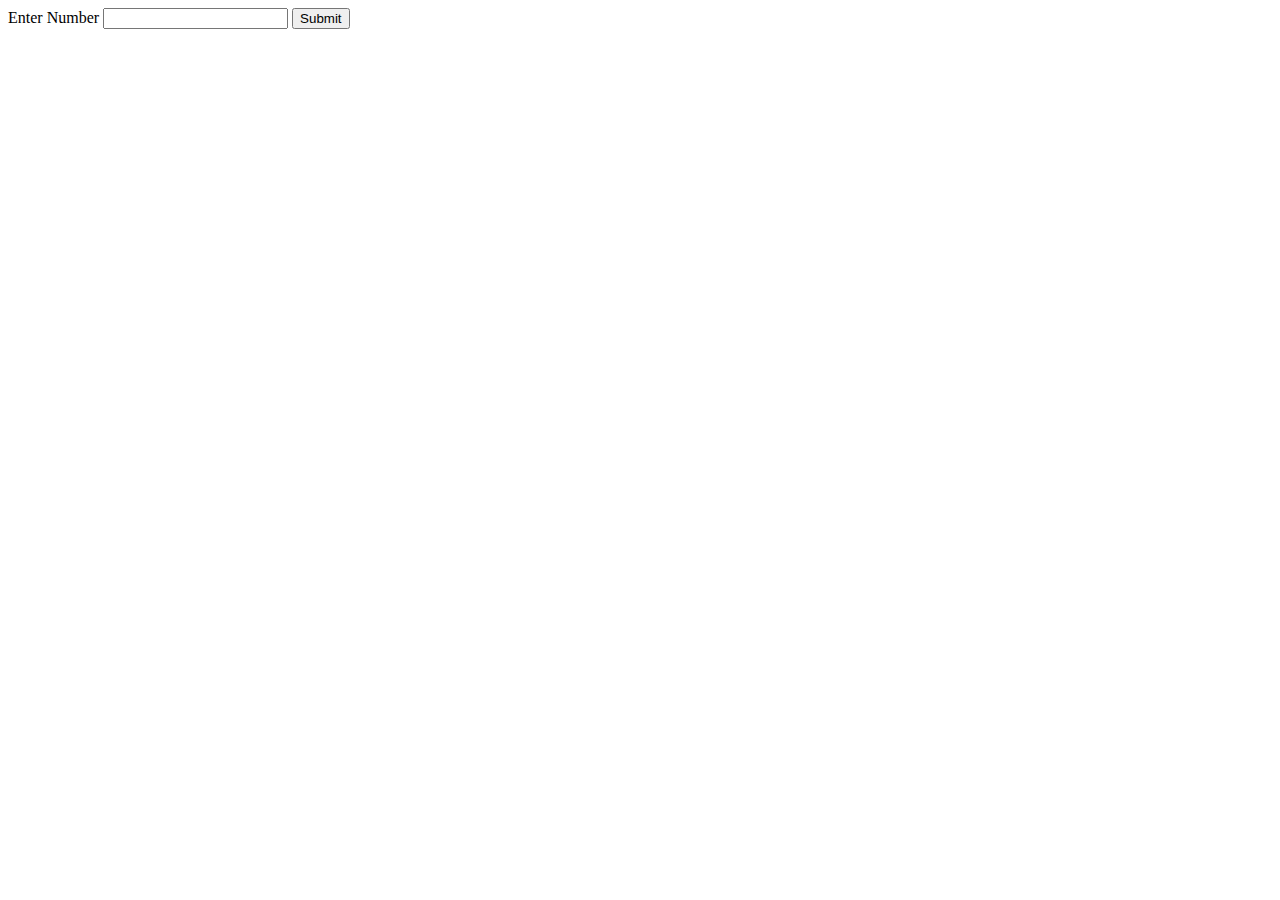
<file: index.html>
<!DOCTYPE html>
<html lang="en">
  <head>
    <meta charset="UTF-8" />
    <meta http-equiv="X-UA-Compatible" content="IE=edge" />
    <meta name="viewport" content="width=device-width, initial-scale=1.0" />
    <title>Document</title>
  </head>
  <body>
    <form class="form">
      <label for="amount">Enter Number</label>
      <input type="number" id="amount" />
      <button type="submit">Submit</button>
    </form>

    <script src="./main.js"></script>
  </body>
</html>
</file>
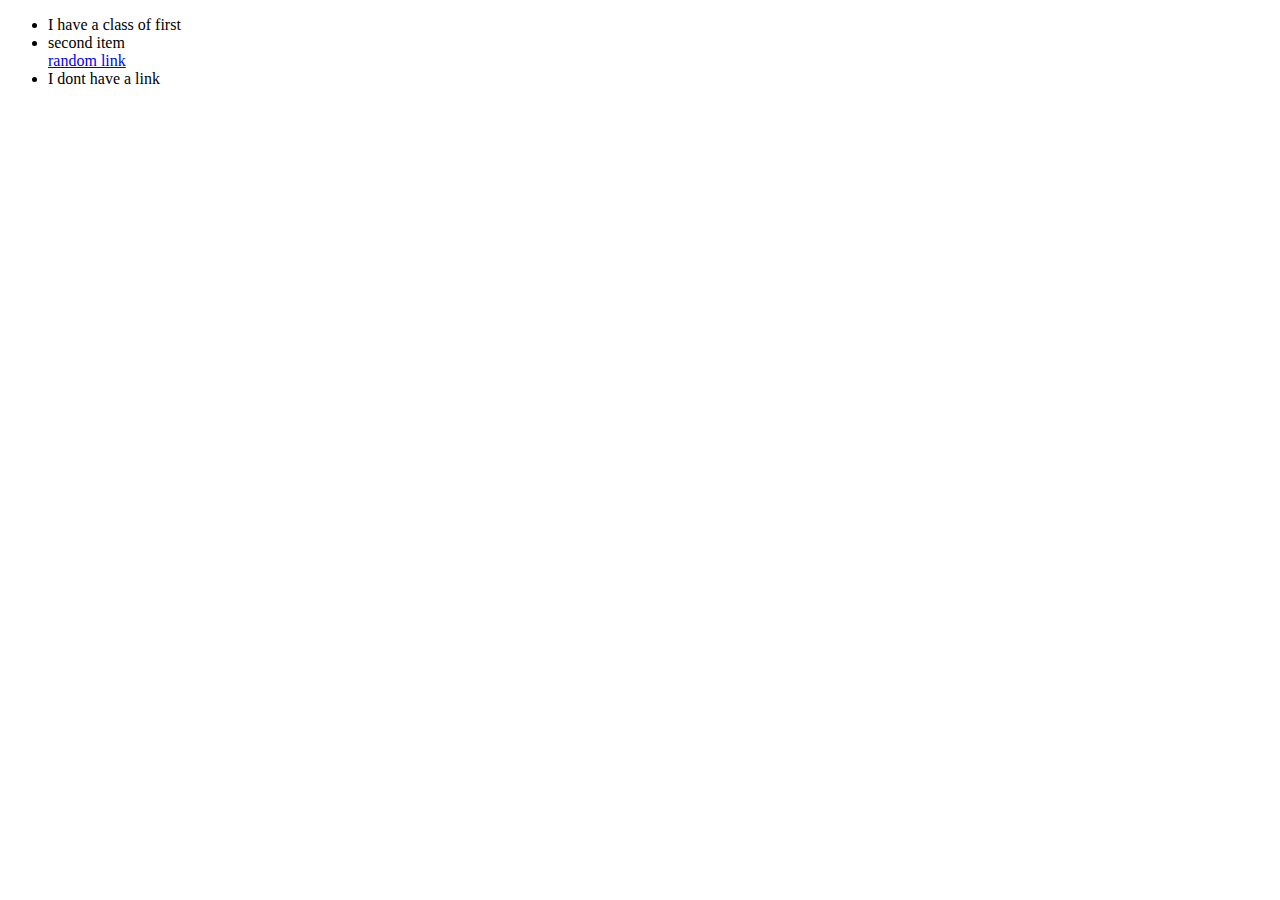
<file: 10th hour/index.html>
<!DOCTYPE html>
<html lang="en">
  <head>
    <meta charset="UTF-8" />
    <meta http-equiv="X-UA-Compatible" content="IE=edge" />
    <meta name="viewport" content="width=device-width, initial-scale=1.0" />
    <title>Document</title>
  </head>
  <body>
    <!-- <h1 id="title">Hello CAPS</h1> -->
    <!-- <button href="/" class="btn" id="btn">click me</button> -->
    <!-- <div class="parent">
      <h2>Hello World</h2>
      <h2>Hello People</h2>
    </div> -->
    <!-- <ul id="fruits">
      <li class="first">Apple</li>
      <li>Plum</li>
      <li>Banana</li>
      <li class="last">Peach</li>
    </ul> -->
    <ul>
      <li id="first" class="one">I have a class of first</li>
      <li id="second" class="two">second item</li>
      <a href="./first.html" id="link">random link</a>
      <li>I dont have a link</li>
    </ul>
    <script src="./main.js"></script>
  </body>
</html>
</file>
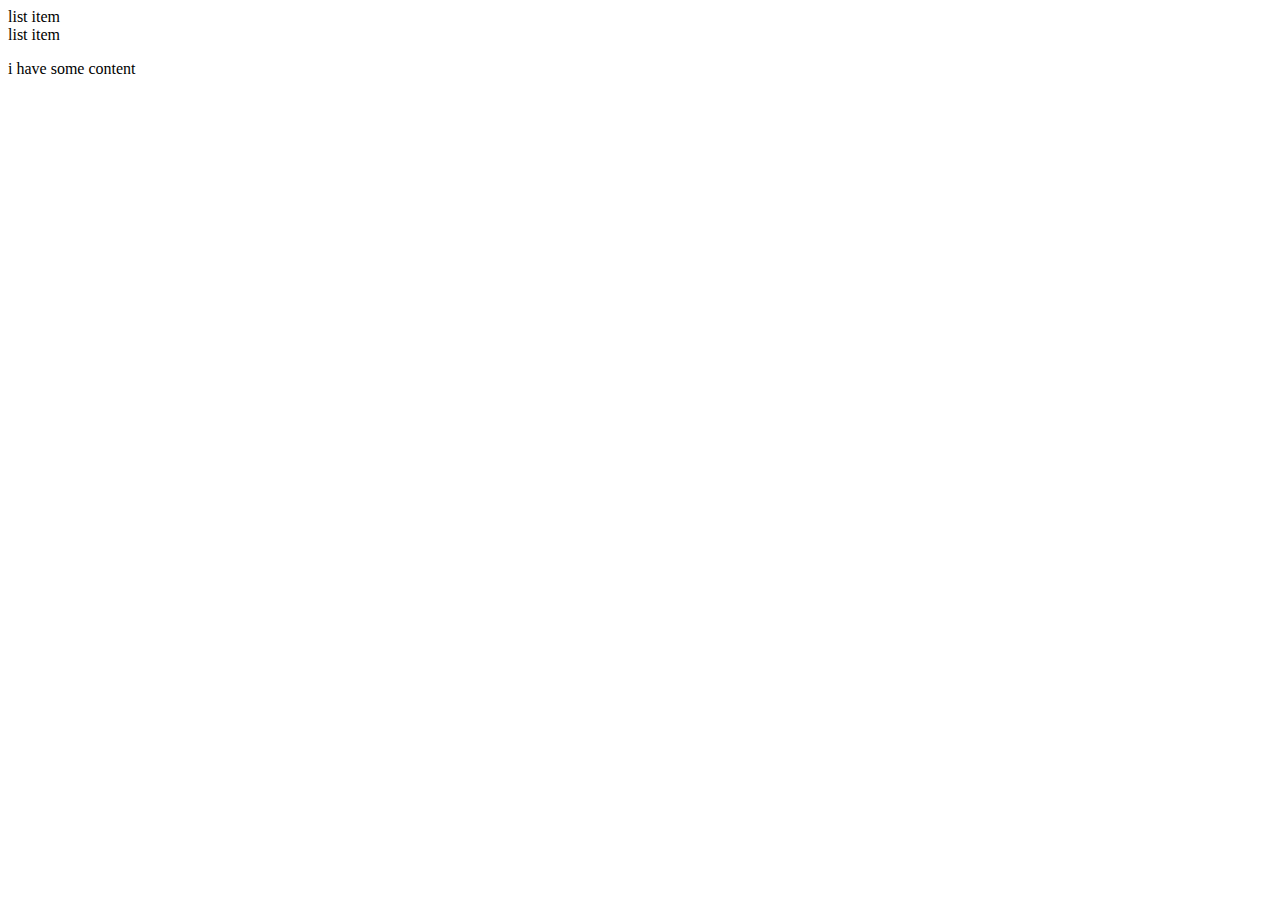
<file: 11th hour/index.html>
<!DOCTYPE html>
<html lang="en">
  <head>
    <meta charset="UTF-8" />
    <meta http-equiv="X-UA-Compatible" content="IE=edge" />
    <meta name="viewport" content="width=device-width, initial-scale=1.0" />
    <title>Document</title>
    <link rel="stylesheet" href="./styles.css" />
  </head>
  <body>
    <!-- <div id="result">
      <h1>Im the child of result</h1>
    </div> -->
    <li id="first">list item</li>
    <li id="second">list item</li>
    <p id="item">i have some content</p>
    <script src="./main.js"></script>
  </body>
</html>
</file>
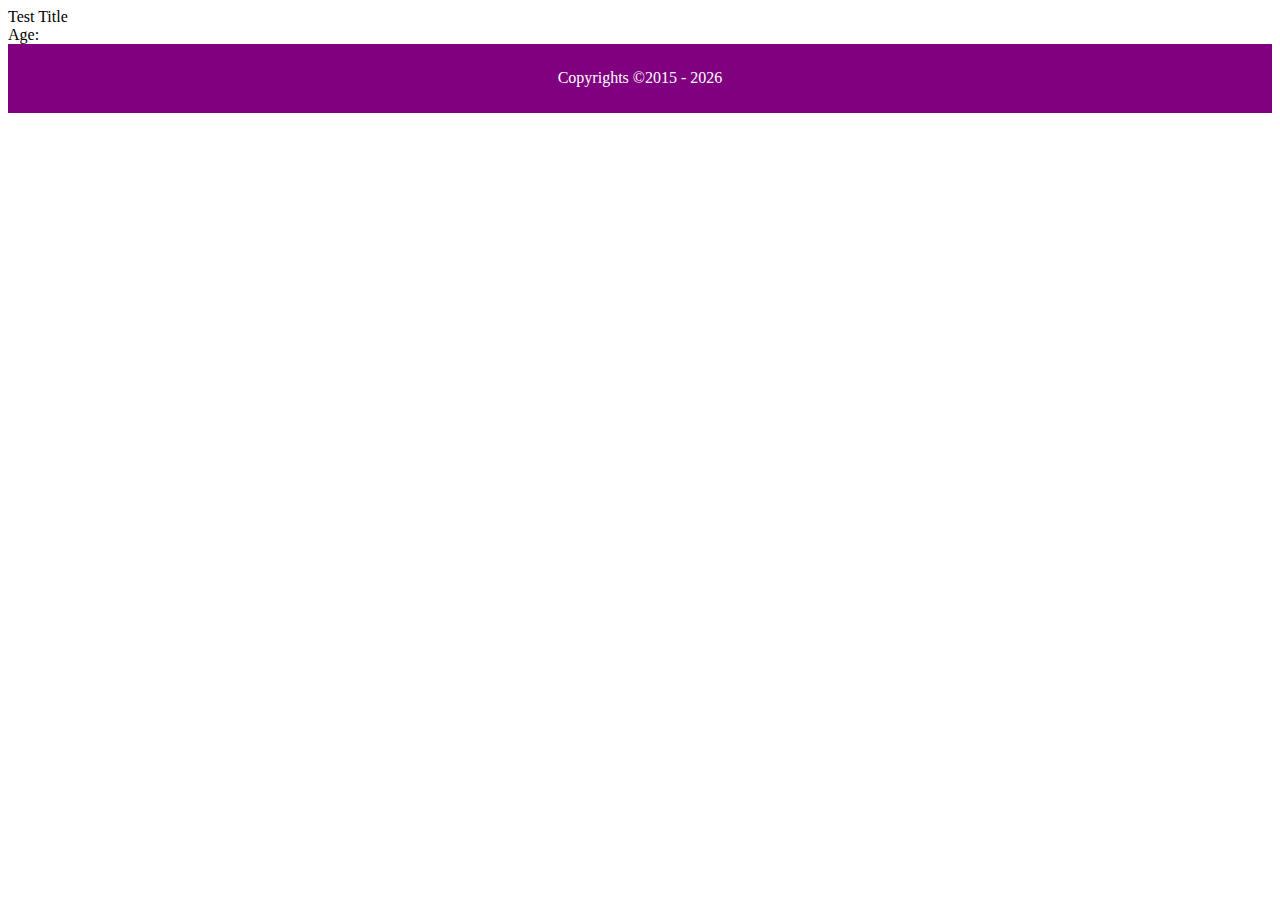
<file: review/index.html>
<!DOCTYPE html>
<html lang="en">
  <head>
    <meta charset="UTF-8" />
    <meta http-equiv="X-UA-Compatible" content="IE=edge" />
    <meta name="viewport" content="width=device-width, initial-scale=1.0" />
    <title>Document</title>
    <link rel="stylesheet" href="./footer.css" />
  </head>
  <div id="project-title">Test Title</div>
  Age:
  <span id="age"></span>
  <footer>Copyrights &copy;2015 - <span id="current-year">2021</span></footer>
  <body>
    <script src="./main.js"></script>
  </body>
</html>
</file>
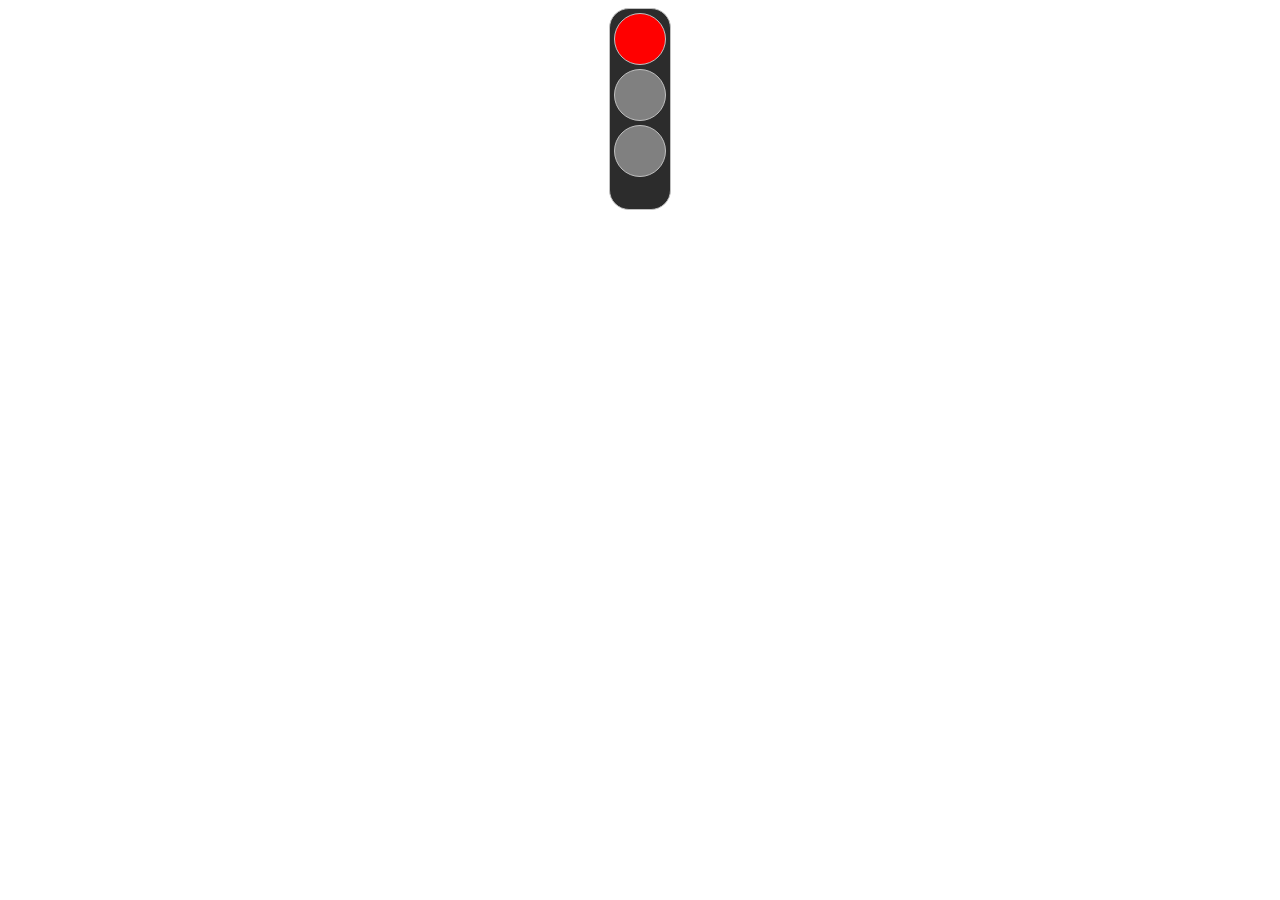
<file: stop-light/index.html>
<!DOCTYPE html>
<html lang="en">
  <head>
    <meta charset="UTF-8" />
    <meta http-equiv="X-UA-Compatible" content="IE=edge" />
    <meta name="viewport" content="width=device-width, initial-scale=1.0" />
    <title>Document</title>
    <link rel="stylesheet" href="styles.css" />
  </head>
  <body>
    <div id="stop-light">
      <div class="colors"></div>
      <div class="colors"></div>
      <div class="colors"></div>
    </div>

    <script src="./main.js"></script>
  </body>
</html>
</file>
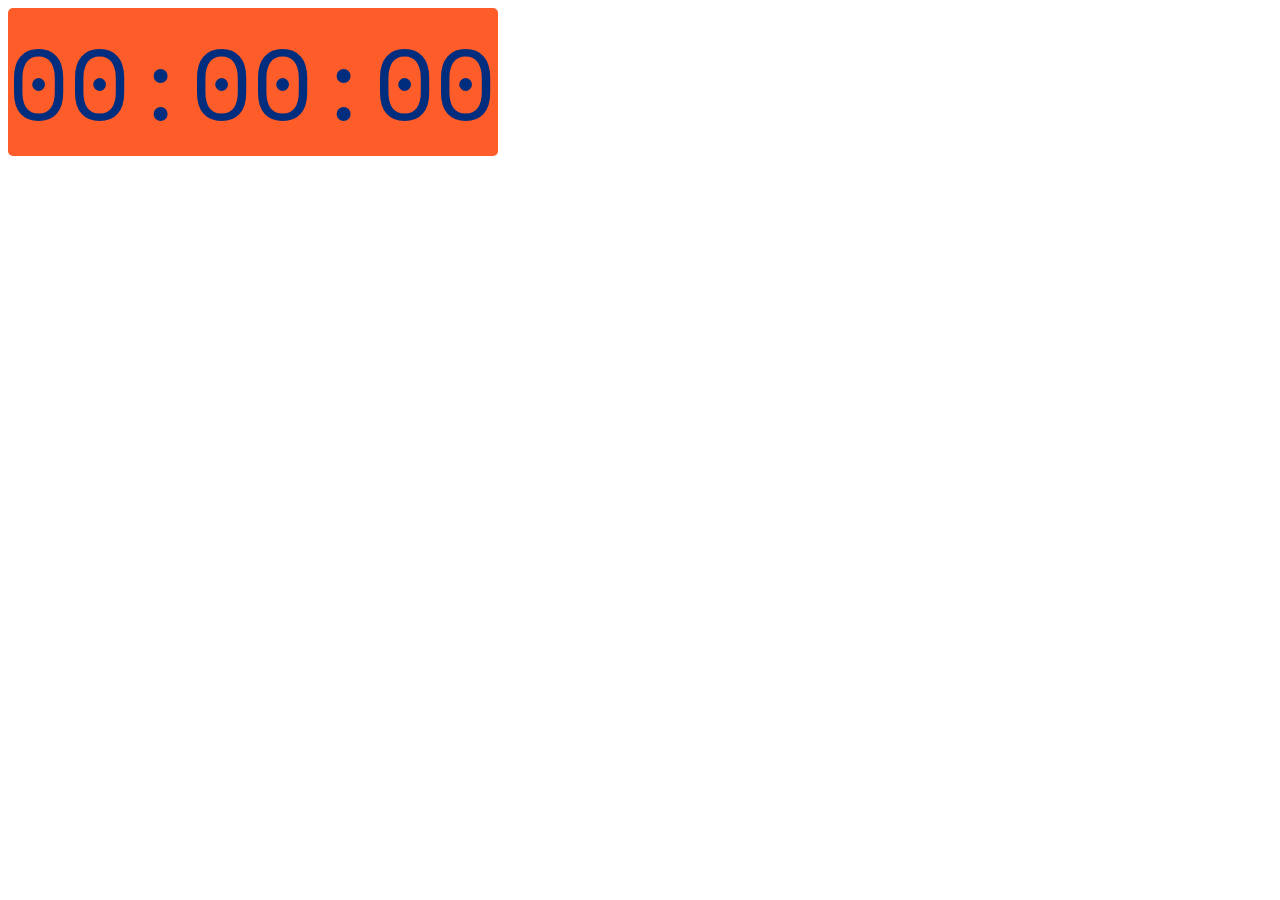
<file: clock/clock.html>
<!DOCTYPE html>
<html lang="en">
  <head>
    <meta charset="UTF-8" />
    <meta http-equiv="X-UA-Compatible" content="IE=edge" />
    <meta name="viewport" content="width=device-width, initial-scale=1.0" />
    <title>clock</title>
    <link rel="stylesheet" href="./clock.css" />
    <link rel="preconnect" href="https://fonts.googleapis.com" />
    <link rel="preconnect" href="https://fonts.gstatic.com" crossorigin />
    <link
      href="https://fonts.googleapis.com/css2?family=Space+Mono:wght@700&display=swap"
      rel="stylesheet"
    />
  </head>
  <body>
    <div id="clock">00:00:00</div>

    <script src="./main.js"></script>
  </body>
</html>
</file>
<file: 11th hour/styles.css>
.blue {
  color: pink;
  background-color: blue;
}

.red {
  color: pink;
  background-color: red;
}
</file>
<file: review/footer.css>
footer {
  background-color: purple;
  color: white;
  padding: 2%;
  text-align: center;
}
</file>
<file: stop-light/styles.css>
#stop-light {
  width: 60px;
  height: 200px;
  border: 1px solid silver;
  border-radius: 20px;
  margin: 0 auto;
  background-color: rgb(44, 44, 44);
}

.colors {
  width: 50px;
  height: 50px;
  border: 1px solid silver;
  border-radius: 50%;
  margin: 4px;
}
</file>
<file: clock/clock.css>
body {
  font-family: "Space Mono", monospace;
}

#clock {
  font-size: 100px;
  background-color: #fe5d29;
  border-radius: 5px;
  max-width: 490px;
  color: #002d7e;
}
</file>
